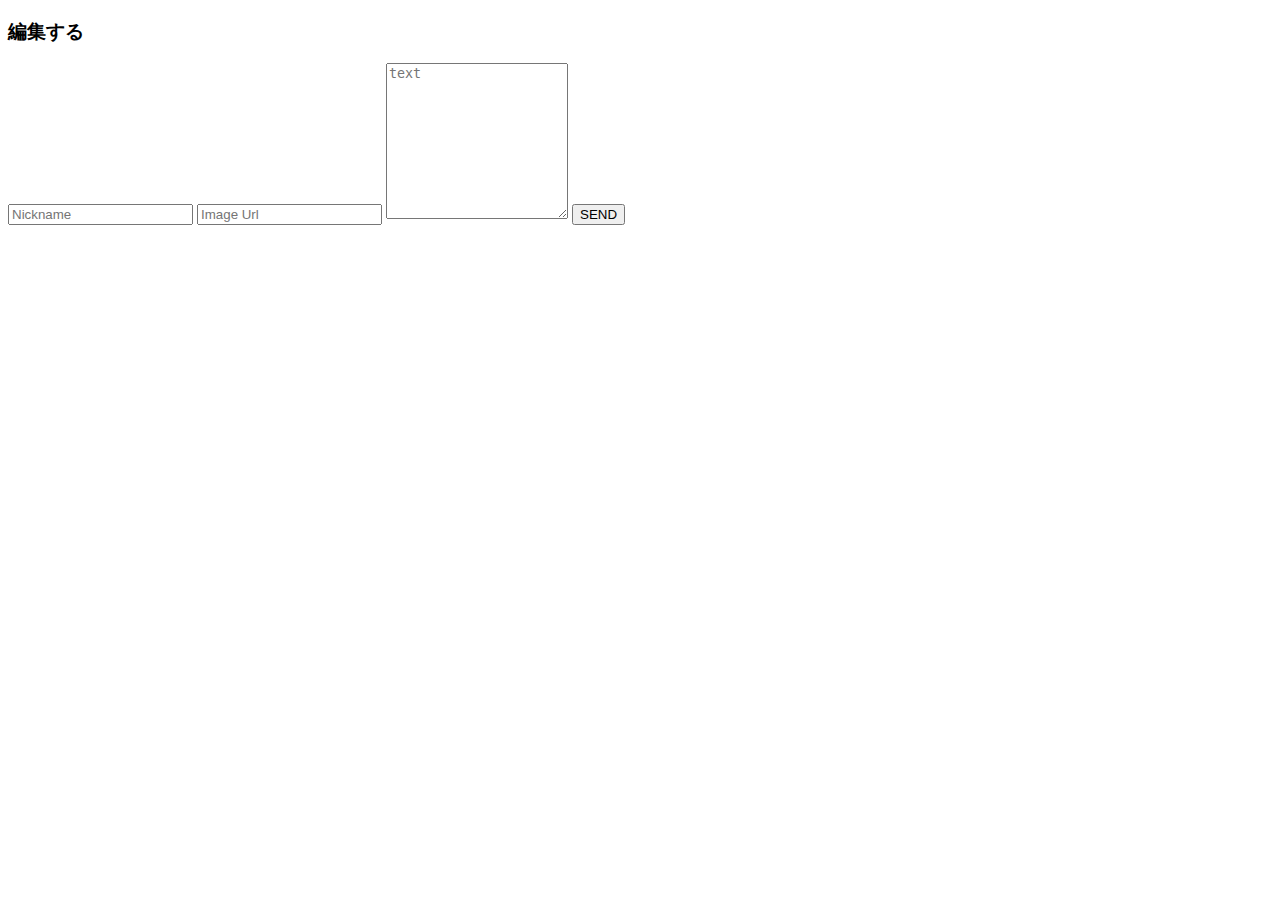
<file: src/main/resources/templates/tweets/edit.html>
<!DOCTYPE html>
<html xmlns:th="http://www.thymeleaf.org" lang="ja">
<head>
  <meta charset="UTF-8">
  <link th:href="@{/css/style.css}" rel="stylesheet" type="text/css">
  <title>PicTweet</title>
</head>
<body>

<div th:insert="~{header :: header}"></div>

<div class="contents row">
  <div class="container">
    <h3>編集する</h3>
    <div th:if="${errorMessages}" th:each="error : ${errorMessages}">
      <div th:text="${error}"></div>
    </div>
    <form  th:action="@{/tweets/{tweetId}/update(tweetId=${tweetId})}" th:method="post" th:object="${tweetForm}">
      <input type="text" th:field="*{name}" placeholder="Nickname" />
      <input type="text" th:field="*{image}" placeholder="Image Url" />
      <textarea th:field="*{text}" placeholder="text" rows="10"></textarea>
      <input type="submit" value="SEND" />
    </form>
  </div>
</div>

<div th:insert="~{footer :: footer}"></div>

</body>
</html>
</file>
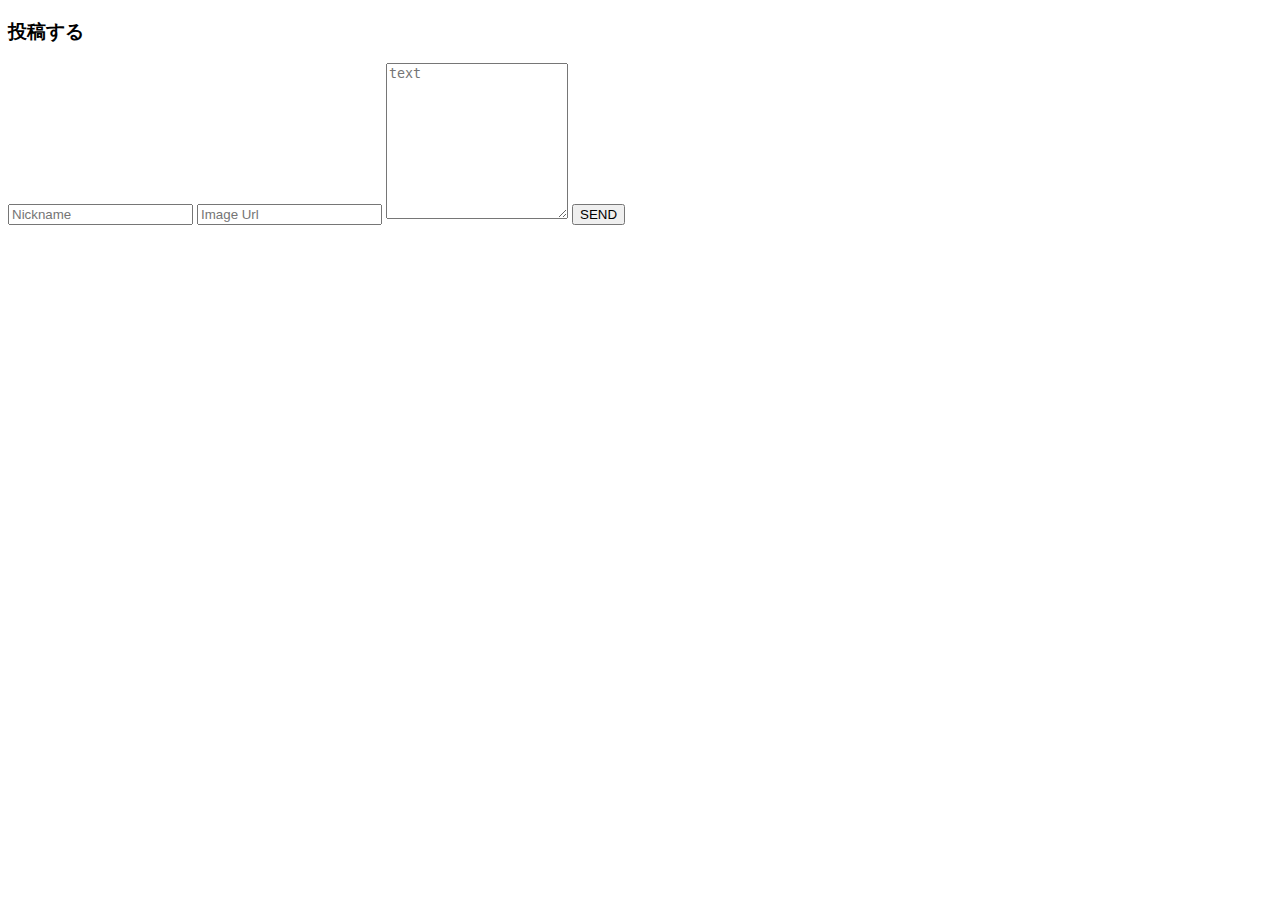
<file: src/main/resources/templates/tweets/new.html>
<!DOCTYPE html>
<html xmlns:th="http://www.thymeleaf.org" lang="ja">
<head>
    <meta charset="UTF-8">
    <link th:href="@{/css/style.css}" rel="stylesheet" type="text/css">
    <title>PicTweet</title>
</head>
<body>

<div th:insert="~{header :: header}"></div>

<div class="contents row">
  <div class="container">
    <h3>投稿する</h3>
    <div th:if="${errorMessages}" th:each="error : ${errorMessages}">
      <div th:text="${error}"></div>
    </div>
    <form th:action="@{/tweets}" th:method="post" th:object="${tweetForm}">
      <input type="text" th:field="*{name}" placeholder="Nickname" />
      <input type="text" th:field="*{image}" placeholder="Image Url" />
      <textarea th:field="*{text}" placeholder="text" rows="10"></textarea>
      <input type="submit" value="SEND" />
    </form>
  </div>
</div>

<div th:insert="~{footer :: footer}"></div>

</body>
</html>
</file>
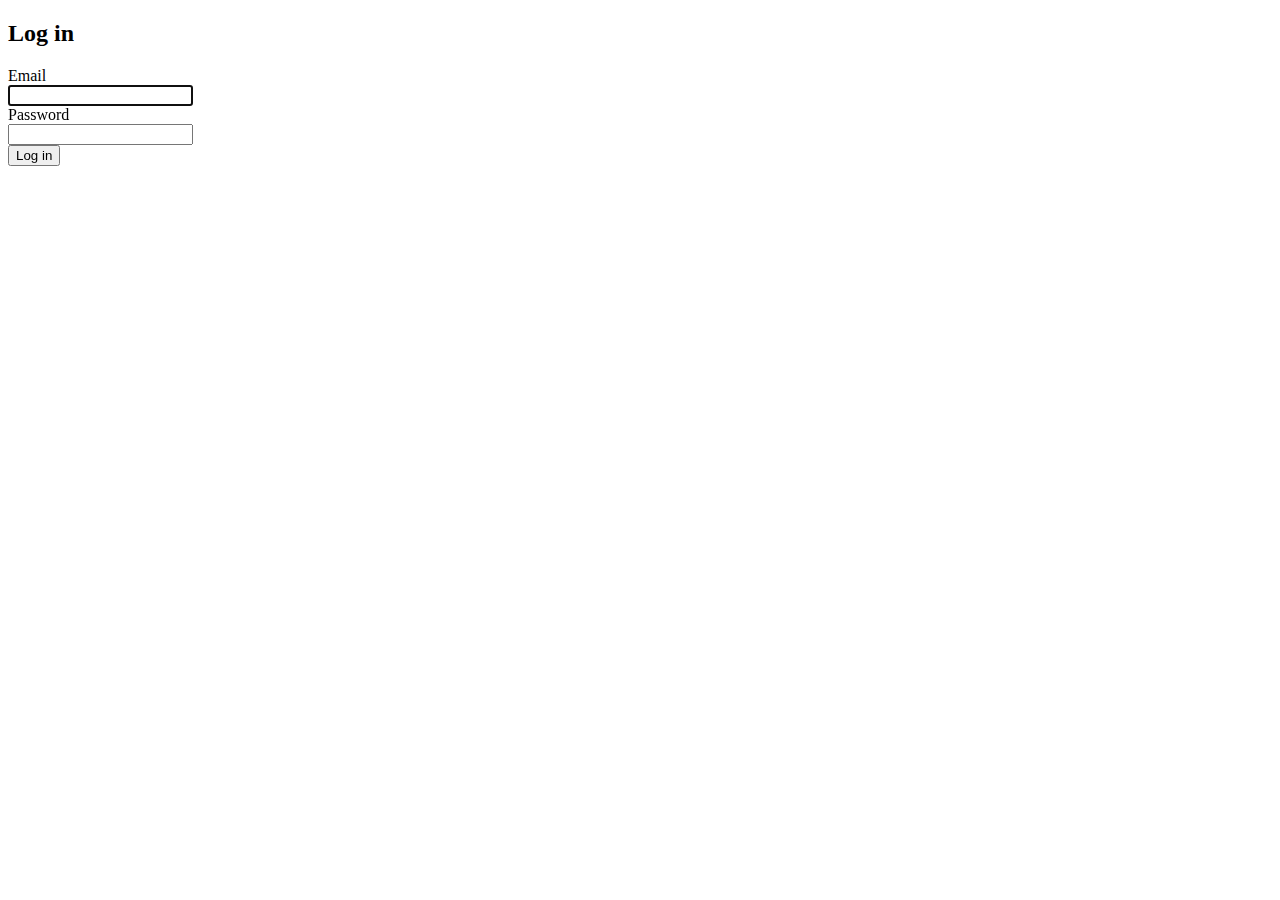
<file: src/main/resources/templates/users/login.html>
<!DOCTYPE html>
<html xmlns:th="http://www.thymeleaf.org" lang="ja">
<head>
    <meta charset="UTF-8">
    <link th:href="@{/css/style.css}" rel="stylesheet" type="text/css">
    <title>PicTweet</title>
</head>
<body>

<div th:insert="~{header :: header}"></div>

<div class="contents row">
  <div class="container">
    <h2>Log in</h2>
   <p th:if="${loginError}" class="login-error" th:text="${loginError}"></p>

    <form th:method="post" th:action="@{/login}" class="new_user">

      <div class="field">
        <label class="column-title">Email</label><br />
        <input type="text" id="email" name="email" autofocus="autofocus" required="required" />
      </div>

      <div class="field">
        <label class="password">Password</label><br />
        <input type="password" name="password" required="required" autocomplete="off" />
      </div>

      <div class="actions">
        <input type="submit" value="Log in">
      </div>
    </form>
  </div>
</div>

<div th:insert="~{footer :: footer}"></div>

</body>
</html>
</file>
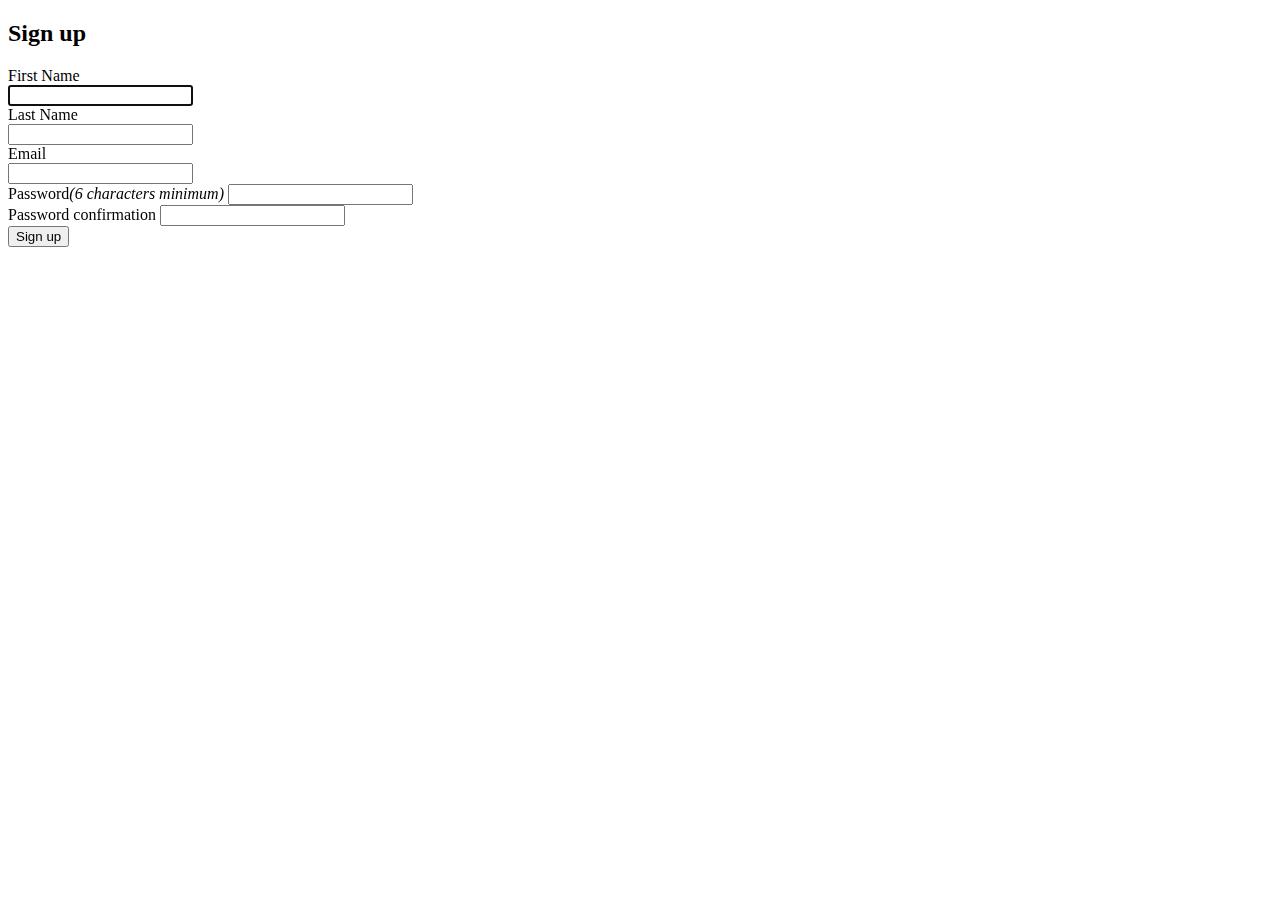
<file: src/main/resources/templates/users/signUp.html>
<!DOCTYPE html>
<html xmlns:th="http://www.thymeleaf.org" lang="ja">
<head>
    <meta charset="UTF-8">
    <link th:href="@{/css/style.css}" rel="stylesheet" type="text/css">
    <title>PicTweet</title>
</head>

<body>

<div th:insert="~{header :: header}"></div>

<div class="contents row">
  <div class="container">
    <h2>Sign up</h2>
    <div class="form">
      <div th:if="${errorMessages}" th:each="error : ${errorMessages}">
        <div th:text="${error}"></div>
      </div>
      <form th:action="@{/user}" th:method="post" th:object="${userForm}" class="new_user">

        <div class="field">
          <label for="first_name">First Name</label><br />
          <input type="text" id="first_name" th:field="*{firstName}" autofocus="autofocus" />
        </div>

        <div class="field">
          <label for="last_name">Last Name</label><br />
          <input type="text" id="last_name" th:field="*{lastName}" />
        </div>

        <div class="field">
          <label for="email">Email</label><br />
          <input type="email" id="email" th:field="*{email}" />
        </div>

        <div class="field">
          <label for="password">Password</label><em>(6 characters minimum)</em>
          <input type="password" id="password" th:field="*{password}" />
        </div>

        <div class="field">
          <label for="password_confirmation">Password confirmation</label>
          <input type="password" th:field="*{passwordConfirmation}" id="password_confirmation" autocomplete="off" />
        </div>

        <div class="actions">
          <input type="submit" value="Sign up">
        </div>

      </form>
    </div>
  </div>
</div>

<div th:insert="~{footer :: footer}"></div>

</body>
</html>
</file>
